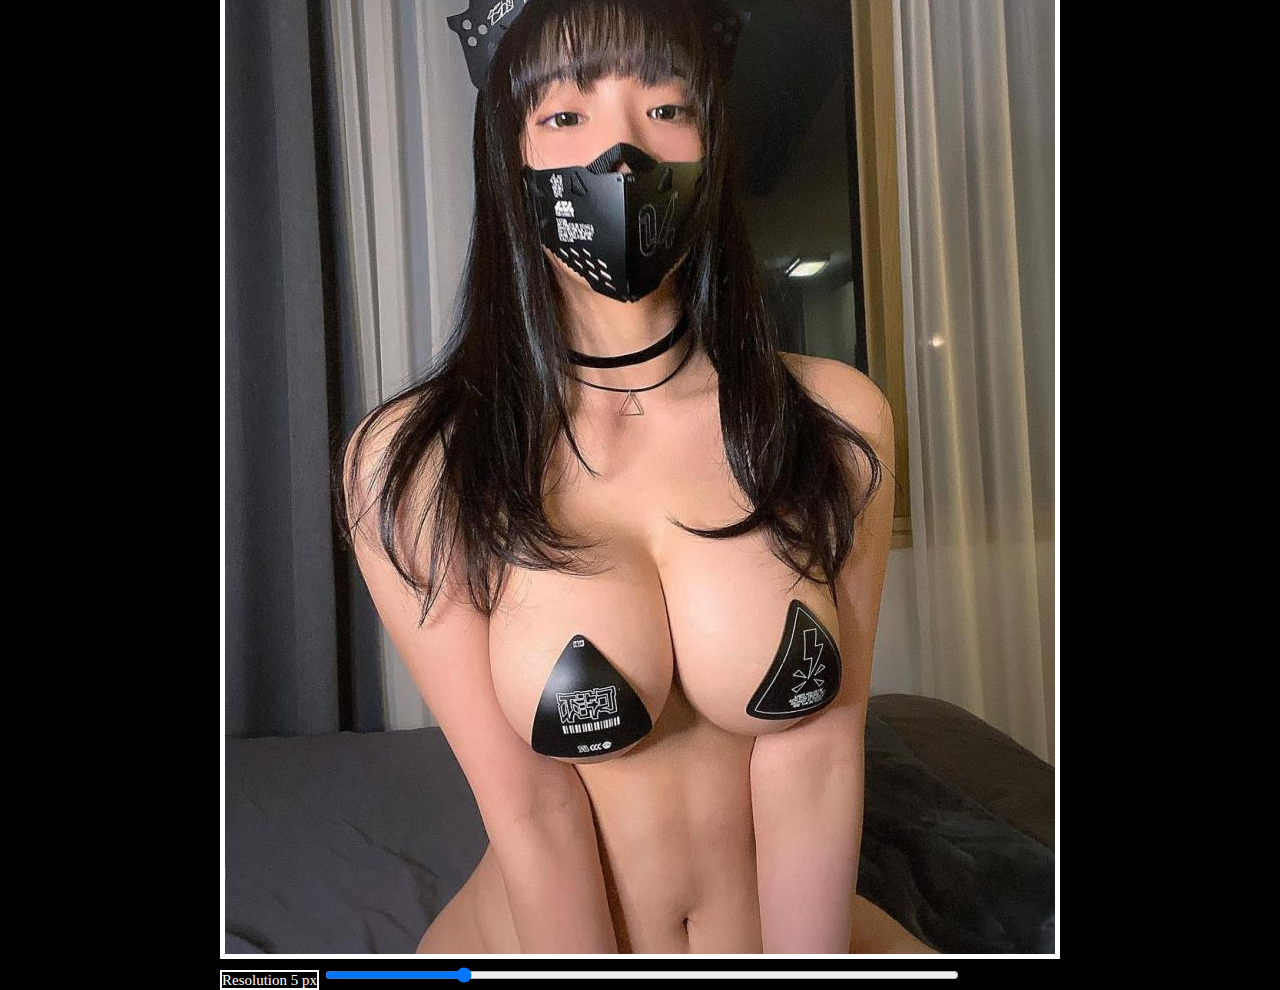
<file: Images Text Pixel/index.html>
<!DOCTYPE html>
<html lang="en">
  <head>
    <meta charset="UTF-8" />
    <meta http-equiv="X-UA-Compatible" content="IE=edge" />
    <meta name="viewport" content="width=device-width, initial-scale=1.0" />
    <title>Document</title>
    <link rel="stylesheet" href="style.css" />
  </head>
  <body>
    <div class="container">
      <canvas id="canvas1"></canvas>

      <div class="controls">
        <label for="resolution" id="resolution_label">Resolution 5 px</label>
        <input
          type="range"
          id="resolution"
          name="resolution"
          min="1"
          max="20"
          value="5"
        />
      </div>
    </div>
    <script src="script.js"></script>
  </body>
</html>
</file>
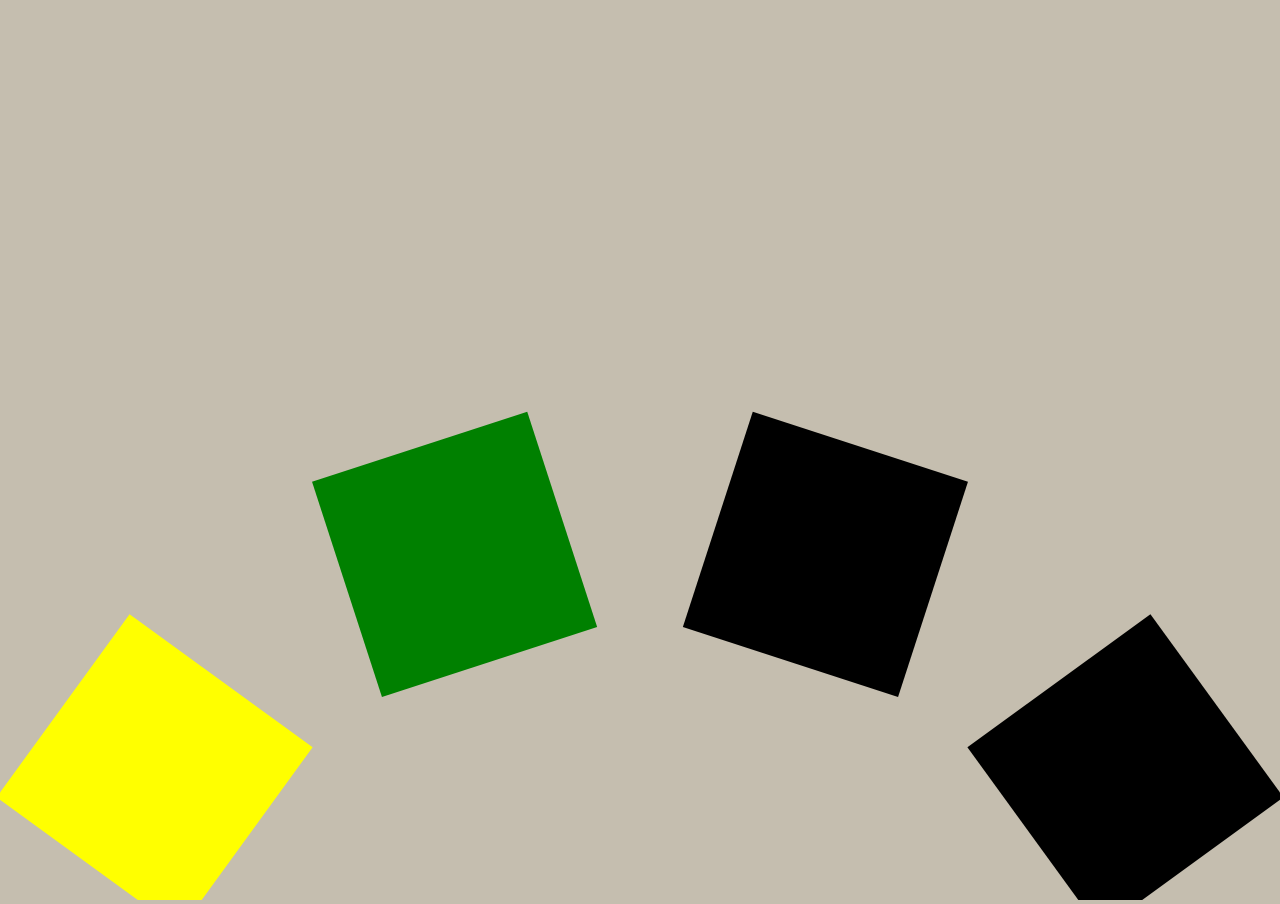
<file: rotate/index.html>
<!DOCTYPE html>
<html lang="en">
  <head>
    <meta charset="UTF-8" />
    <meta http-equiv="X-UA-Compatible" content="IE=edge" />
    <meta name="viewport" content="width=device-width, initial-scale=1.0" />
    <link rel="stylesheet" href="style.css" />
    <title>Document</title>
  </head>
  <body>
    <script type="module" src="app.js"></script>
  </body>
</html>
</file>
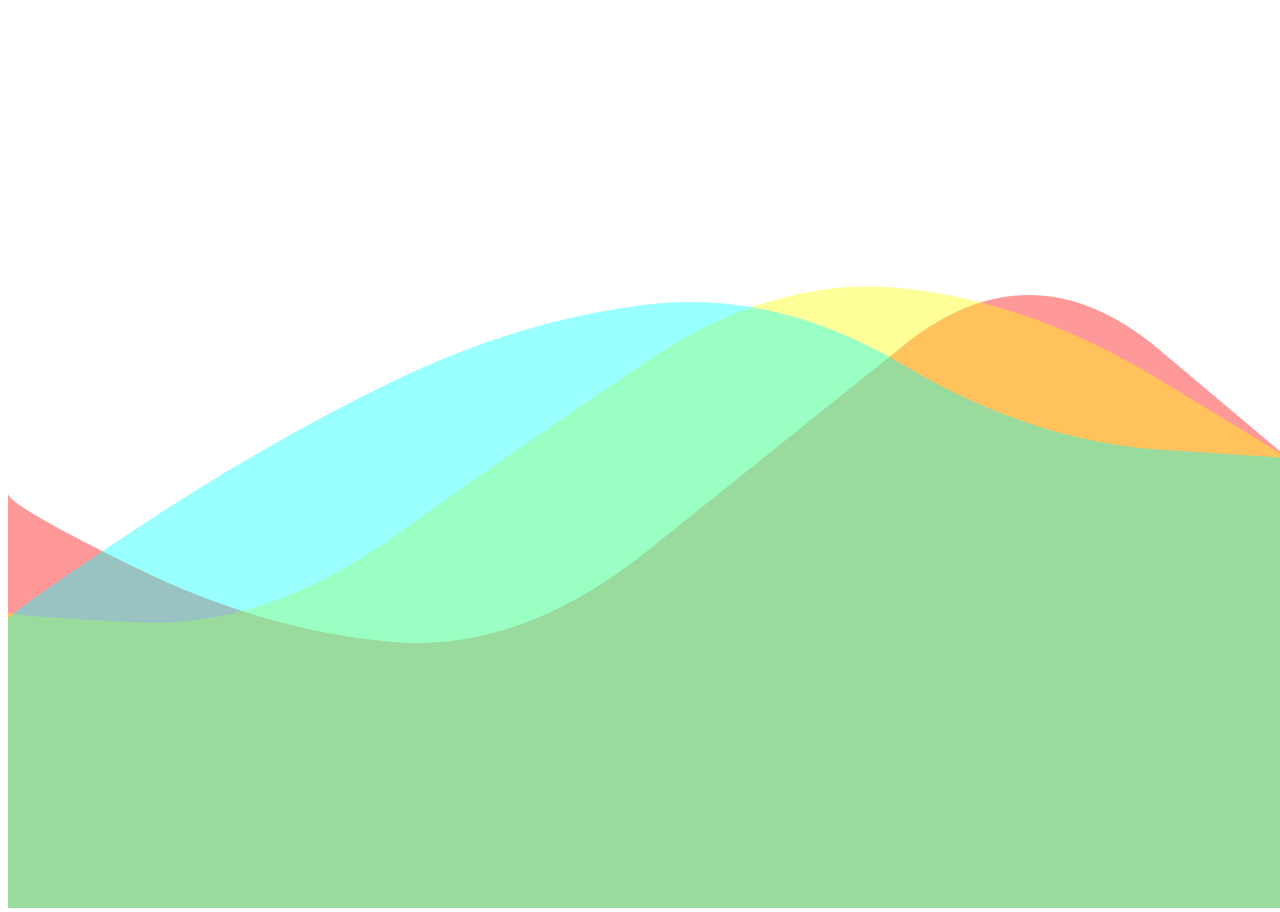
<file: wave/index.html>
<!DOCTYPE html>
<html lang="en">
  <head>
    <meta charset="UTF-8" />
    <meta http-equiv="X-UA-Compatible" content="IE=edge" />
    <meta name="viewport" content="width=device-width, initial-scale=1.0" />
    <title>Document</title>
    <link rel="stylesheet" href="style.css" />
  </head>
  <body>
    <script type="module" src="app.js"></script>
  </body>
</html>
</file>
<file: Images Text Pixel/style.css>
body {
  background-color: black;
}

.container {
  position: absolute;
  top: 50%;
  left: 50%;
  transform: translate(-50%, -50%);
}
#canvas1 {
  border: 5px solid white;
}

.controls {
}

.controls > input {
  border: 2px solid white;
  width: 75%;
}

.controls label {
  border: 2px solid white;
  width: 25%;
  color: white;
  font-size: 15px;
}
</file>
<file: rotate/style.css>
* {
  outline: 0;
  margin: 0;
  padding: 0;
}

html {
  width: 100%;
  height: 100%;
}

body {
  width: 100%;
  height: 100%;
  background-color: #c5beaf;
}

canvas {
  width: 100%;
  height: 100%;
}
</file>
<file: wave/style.css>
html {
  width: 100%;
  height: 100%;
}

body {
  width: 100%;
  height: 100%;
  overflow: hidden;
  background-color: #ffffff;
}
canvas {
  width: 100%;
  height: 100%;
}
</file>
